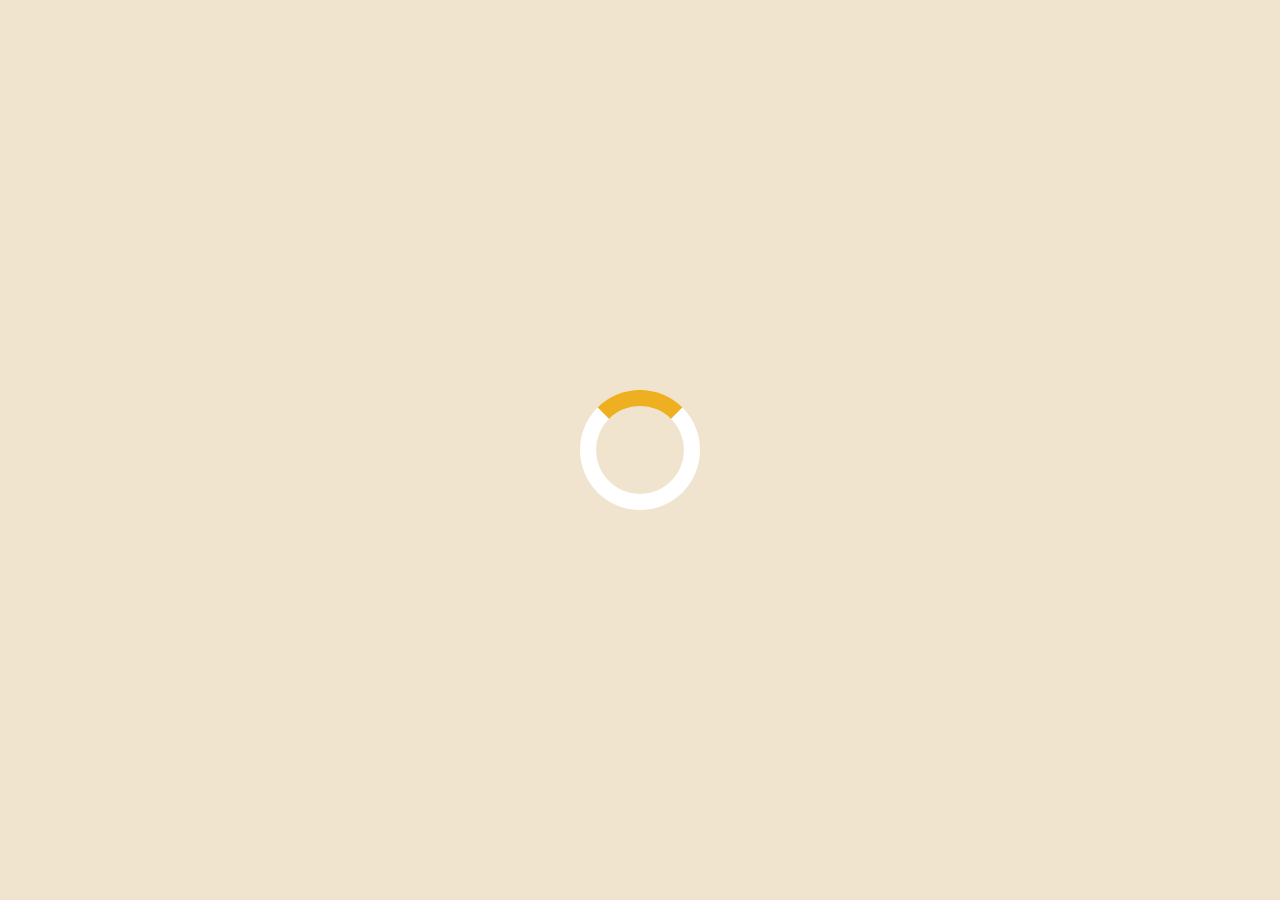
<file: game.html>
<!DOCTYPE html>
<html lang="en">
  <head>
    <meta charset="UTF-8" />
    <meta name="viewport" content="width=device-width, initial-scale=1.0" />
    <meta http-equiv="X-UA-Compatible" content="ie=edge" />
    <title>BlinkQuiz - Play</title>
    <link rel="stylesheet" href="app_css.css" />
    <link rel="stylesheet" href="game_css.css" />
  </head>
  <body>
    <div class="container">
      <div id="loader"></div>
      <div id="game" class="justify-center flex-column hidden">
        <div id="hud">
          <div id="hud-item">
            <p id="progressText" class="hud-prefix">
              Question
            </p>
            <div id="progressBar">
              <div id="progressBarFull"></div>
            </div>
          </div>
          <div id="hud-item">
            <p class="hud-prefix">
              Score
            </p>
            <h1 class="hud-main-text" id="score">
              0
            </h1>
          </div>
        </div>
        <h2 id="question"></h2>
        <div class="choice_container">
          <p class="choice_prefix">A</p>
          <p class="choice_txt" data-number="1"></p>
        </div>
        <div class="choice_container">
          <p class="choice_prefix">B</p>
          <p class="choice_txt" data-number="2"></p>
        </div>
        <div class="choice_container">
          <p class="choice_prefix">C</p>
          <p class="choice_txt" data-number="3"></p>
        </div>
        <div class="choice_container">
          <p class="choice_prefix">D</p>
          <p class="choice_txt" data-number="4"></p>
        </div>
      </div>
    </div>
    <script src="game_javascript.js"></script>
  </body>
</html>
</file>
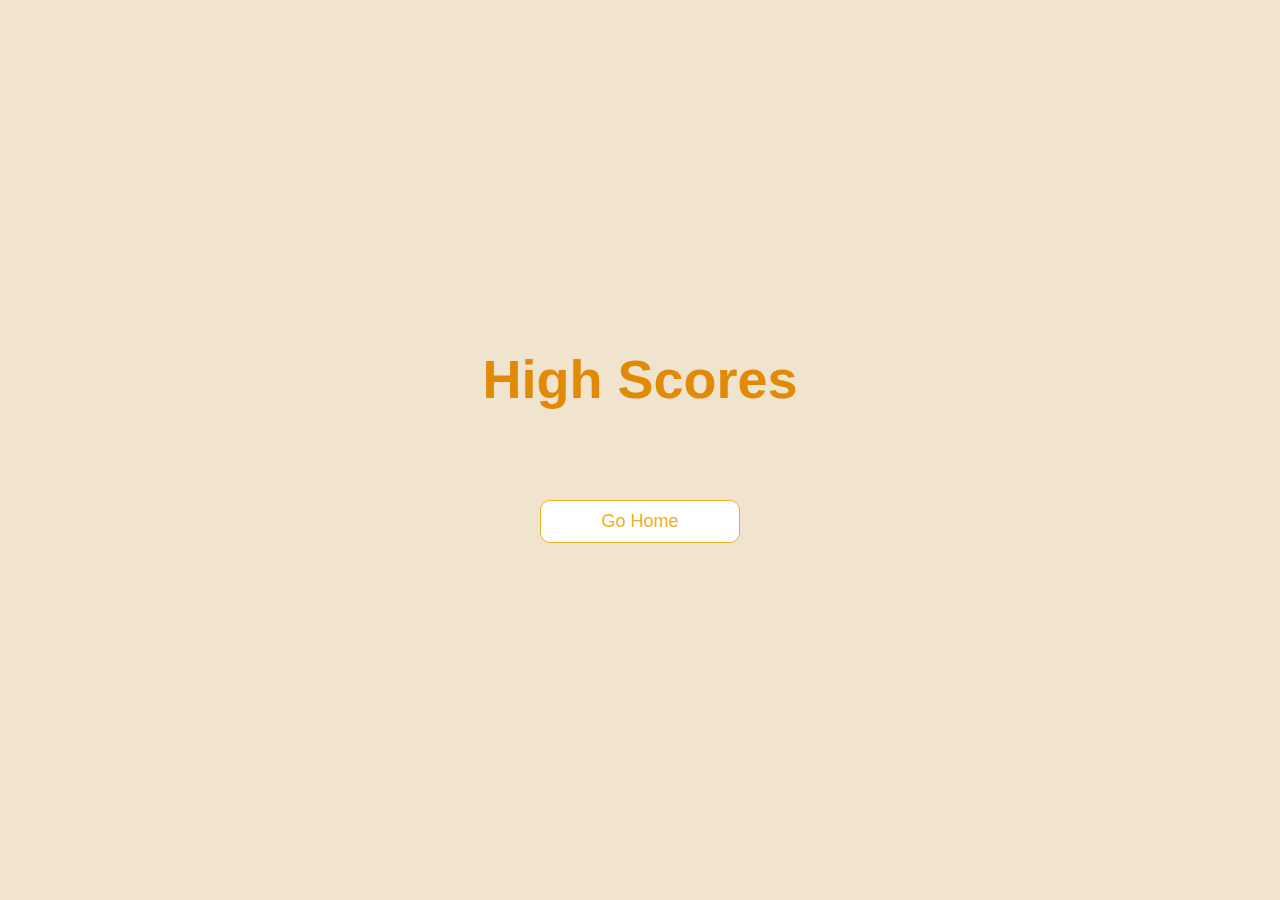
<file: highscore.html>
<!DOCTYPE html>
<html lang="en">
  <head>
    <meta charset="UTF-8" />
    <meta name="viewport" content="width=device-width, initial-scale=1.0" />
    <meta http-equiv="X-UA-Compatible" content="ie=edge" />
    <title>High Scores</title>
    <link rel="stylesheet" href="app_css.css" />
    <link rel="stylesheet" href="highscores_css.css" />
  </head>
  <body>
    <div class="container">
      <div id="highScores" class="flex-center flex-column">
        <h1 id="finalScore">High Scores</h1>
        <ul id="highScoresList"></ul>
        <a class="btn" href="/">Go Home</a>
      </div>
    </div>
    <script src="highscores_javascript.js"></script>
  </body>
</html>
</file>
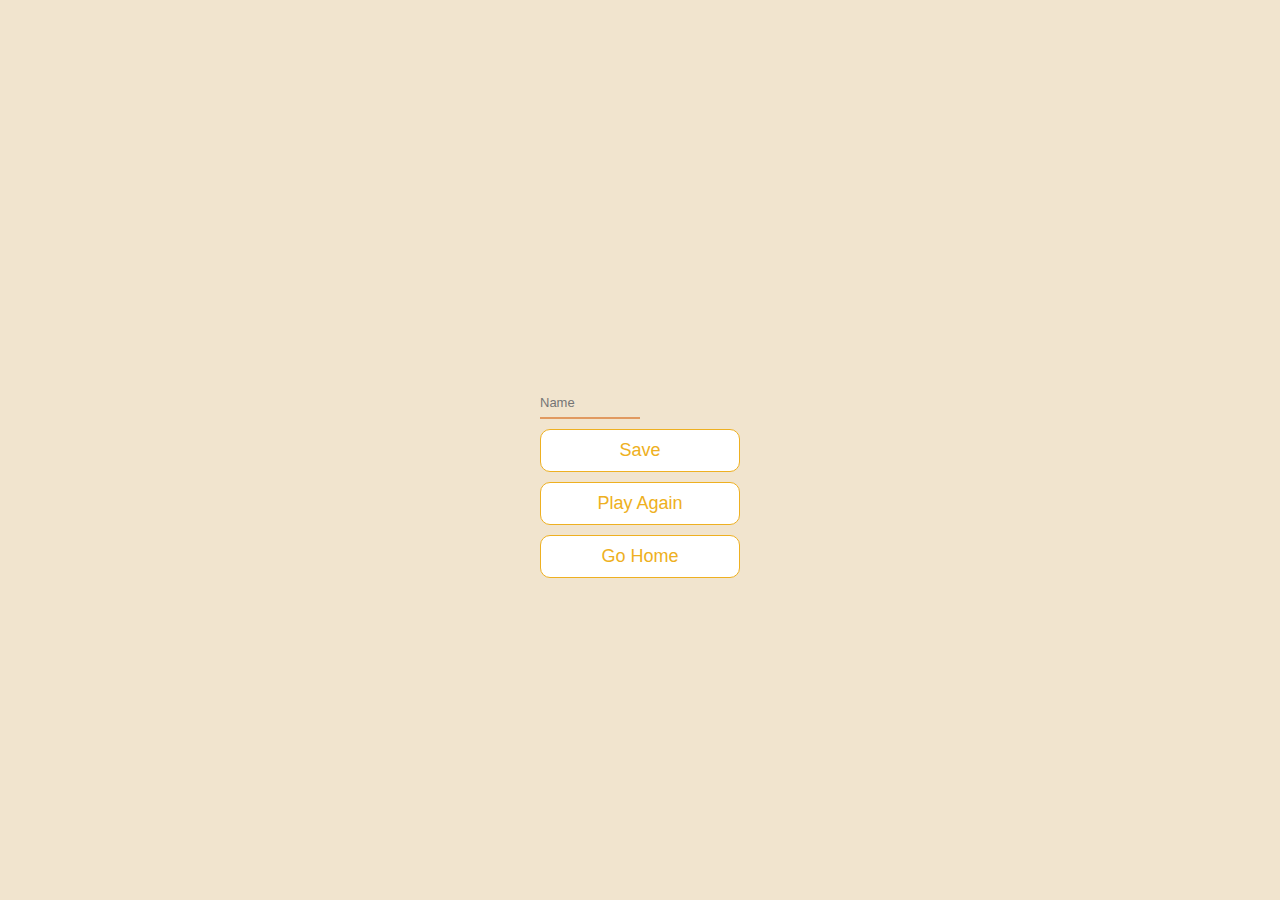
<file: last.html>
<!DOCTYPE html>
<html lang="en">
  <head>
    <meta charset="UTF-8" />
    <meta name="viewport" content="width=device-width, initial-scale=1.0" />
    <meta http-equiv="X-UA-Compatible" content="ie=edge" />
    <title>Congrats!</title>
    <link rel="stylesheet" href="app_css.css" />
  </head>
  <body>
    <div class="container">
      <div id="end" class="flex-center flex-column">
        <h1 id="finalScore"></h1>
        <form>
            <div class="form__group field">
                <input type="input" class="form__field" placeholder="Name" name="name" id='name' required />
                <label for="name" class="form__label"></label>
              </div>
          <button
            type="submit"
            class="btn"
            id="saveScoreBtn"
            onclick="saveHighScore(event)"
            disabled
          >
            Save
          </button>
        </form>
        <a class="btn" href="/game.html">Play Again</a>
        <a class="btn" href="/index.html">Go Home</a>
      </div>
    </div>
    <script src="last_javascript.js"></script>
  </body>
</html>
</file>
<file: app_css.css>
:root {
    background-color: #f1e4ce;
    font-size: 62.5%;
  }
  
  * {
    box-sizing: border-box;
    font-family: Arial, Helvetica, sans-serif;
    margin: 0;
    padding: 0;
    color: #333;
  }
  
  h1,
  h2,
  h3,
  h4 {
    margin-bottom: 1rem;
  }
  
  h1 {
    font-size: 5.4rem;
    color: #e18a07;
    margin-bottom: 5rem;
  }
  
  h1 > span {
    font-size: 2.4rem;
    font-weight: 500;
  }
  
  h2 {
    font-size: 4.2rem;
    margin-bottom: 4rem;
    font-weight: 700;
  }
  
  h3 {
    font-size: 2.8rem;
    font-weight: 500;
  }
  
  
  
  .container {
    width: 100vw;
    height: 100vh;
    display: flex;
    justify-content: center;
    align-items: center;
    max-width: 80rem;
    margin: 0 auto;
  }
  
  .container > * {
    width: 100%;
  }
  
  .flex-column {
    display: flex;
    flex-direction: column;
  }
  
  .flex-center {
    justify-content: center;
    align-items: center;
  }
  
  .justify-center {
    justify-content: center;
  }
  
  .text-center {
    text-align: center;
  }
  
  .hidden {
    display: none;
  }
  
  /* BUTTONS */
  .btn {
    font-size: 1.8rem;
    padding: 1rem 0;
    width: 20rem;
    text-align: center;
    border: 0.1rem solid #eeb021;
    margin-bottom: 1rem;
    text-decoration: none;
    color: #eeb021;
    background-color: white;
    border-radius: 10px;
  }
  
  .btn:hover {
    cursor: pointer;
    box-shadow: 0 0.4rem 1.4rem 0 rgba(12, 12, 12, 0.772);
    transform: translateY(-0.1rem);
    transition: transform 150ms;
  }
  
  .btn[disabled]:hover {
    cursor: not-allowed;
    box-shadow: none;
    transform: none;
  }

.form__group {
  position: relative;
  padding: 15px 0 0;
  margin-top: 10px;
  width: 50%;
  margin-bottom: 10px;
}

.form__field {
  font-family: inherit;
  width: 100%;
  border: 0;
  border-bottom: 2px solid rgba(220, 134, 68, 0.804);
  outline: 0;
  font-size: 1.3rem;
  color: rgb(219, 95, 7);
  padding: 7px 0;
  background: transparent;
  transition: border-color 0.2s;
/* 
  placeholder {
    color: transparent;
  }

  &:placeholder-shown ~ .form__label {
    font-size: 1.3rem;
    cursor: text;
    top: 20px;
  } */
}

.form__label {
  position: absolute;
  top: 0;
  display: block;
  transition: 0.2s;
  font-size: 1rem;
  color: rgb(11, 11, 11);
}
/* 
.form__field:focus {
  ~ .form__label {
    position: absolute;
    top: 0;
    display: block;
    transition: 0.2s;
    font-size: 1rem;
    color: $primary;
    font-weight:700;    
  }
  padding-bottom: 6px;  
  font-weight: 700;
  border-width: 3px;
  border-image: linear-gradient(to right, $primary,$secondary);
  border-image-slice: 1;
} */
</file>
<file: game_css.css>
.choice_container {
  display: flex;
  margin-bottom: 0.5rem;
  width: 100%;
  font-size: 1.8rem;
  border: 0.1rem solid rgba(65, 67, 69, 0.799);
  background-color: white;
}

.choice_container:hover {
  cursor: pointer;
  box-shadow: 0 0.4rem 1.4rem 0 rgba(55, 53, 51, 0.696);
  transform: translateY(-0.1rem);
  transition: transform 150ms;
}

.choice_prefix {
  padding: 1.5rem 2.5rem;
  background-color: #eeb021;
  color: white;
}

.choice_txt {
  padding: 1.5rem;
  width: 100%;
}

.correct {
  background-color: #28a745;
}

.incorrect {
  background-color: #dc3545;
}

/* HUD */

#hud {
  display: flex;
  justify-content: space-between;
}

.hud-prefix {
  text-align: center;
  font-size: 2rem;
}

.hud-main-text {
  text-align: center;
}

#progressBar {
  width: 20rem;
  height: 4rem;
  border: 0.3rem solid #eeb021;
  margin-top: 1.5rem;
}

#progressBarFull {
  height: 3.4rem;
  background-color: #eeb021;
  width: 0%;
}

/* LOADER */
#loader {
  border: 1.6rem solid white;
  border-radius: 50%;
  border-top: 1.6rem solid #eeb021;
  width: 12rem;
  height: 12rem;
  animation: spin 2s linear infinite;
}

@keyframes spin {
  0% {
    transform: rotate(0deg);
  }
  100% {
    transform: rotate(360deg);
  }
}
</file>
<file: highscores_css.css>
#highScoresList {
    list-style: none;
    padding-left: 0;
    margin-bottom: 4rem;
  }
  
  .high-score {
    font-size: 2.8rem;
    margin-bottom: 0.5rem;
  }
  
  .high-score:hover {
    transform: scale(1.025);
  }
</file>
